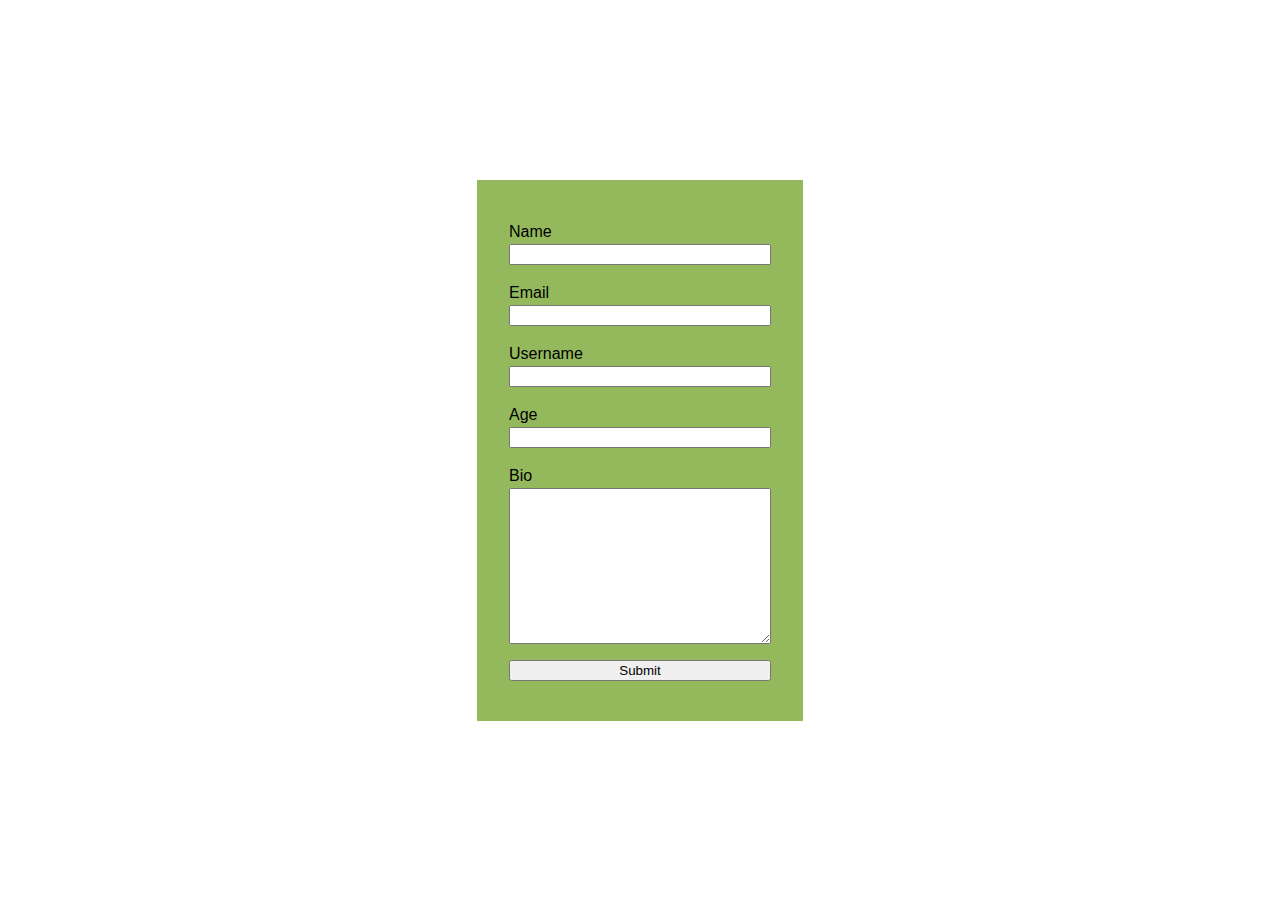
<file: block-BNaaep/contact.html>
<!DOCTYPE html>
<html lang="en">
<head>
    <meta charset="UTF-8">
    <meta http-equiv="X-UA-Compatible" content="IE=edge">
    <meta name="viewport" content="width=device-width, initial-scale=1.0">
    <title>Contact Us</title>
    <link rel="stylesheet" href="./assets/stylesheets/main.css">
</head>
<body>
    <main class="contact">
        <div class="container">
            <form action="/contact" method="POST">
                <div>
                    Name
                    <input type="text" name="name">
                </div>
                <div>
                    Email
                    <input type="email" name="email" id="">
                </div>
                <div>
                    Username
                    <input type="text" name="username" id="">
                </div>
                <div>
                    Age
                    <input type="number" name="age" id="">
                </div>
                <div>
                    Bio
                    <textarea name="bio" id="" cols="30" rows="10"></textarea>
                </div>
                <div>
                    <input type="submit" value="Submit">
                </div>
            </form>
        </div>
    </main>
    
</body>
</html>
</file>
<file: block-BNaaep/assets/stylesheets/main.css>
/* http://meyerweb.com/eric/tools/css/reset/ 
   v2.0 | 20110126
   License: none (public domain)
*/
html, body, div, span, applet, object, iframe,
h1, h2, h3, h4, h5, h6, p, blockquote, pre,
a, abbr, acronym, address, big, cite, code,
del, dfn, em, img, ins, kbd, q, s, samp,
small, strike, strong, sub, sup, tt, var,
b, u, i, center,
dl, dt, dd, ol, ul, li,
fieldset, form, label, legend,
table, caption, tbody, tfoot, thead, tr, th, td,
article, aside, canvas, details, embed,
figure, figcaption, footer, header, hgroup,
menu, nav, output, ruby, section, summary,
time, mark, audio, video {
  margin: 0;
  padding: 0;
  border: 0;
  font-size: 100%;
  font: inherit;
  vertical-align: baseline;
}

/* HTML5 display-role reset for older browsers */
article, aside, details, figcaption, figure,
footer, header, hgroup, menu, nav, section {
  display: block;
}

body {
  line-height: 1;
}

ol, ul {
  list-style: none;
}

blockquote, q {
  quotes: none;
}

blockquote:before, blockquote:after,
q:before, q:after {
  content: '';
  content: none;
}

table {
  border-collapse: collapse;
  border-spacing: 0;
}

* {
  -webkit-box-sizing: border-box;
          box-sizing: border-box;
}

body {
  font-family: 'Roboto', sans-serif;
  font-size: 16px;
  line-height: 1.5;
}

.container {
  max-width: 1159px;
  margin: 0 auto;
}

.header .container {
  display: -webkit-box;
  display: -ms-flexbox;
  display: flex;
  -webkit-box-pack: center;
      -ms-flex-pack: center;
          justify-content: center;
}

.header h1 {
  text-transform: uppercase;
  font-size: 1.25rem;
  font-weight: 600;
}

.hero .members ul {
  display: -webkit-box;
  display: -ms-flexbox;
  display: flex;
  -ms-flex-pack: distribute;
      justify-content: space-around;
  -webkit-box-align: center;
      -ms-flex-align: center;
          align-items: center;
}

.hero .members ul li {
  display: -webkit-box;
  display: -ms-flexbox;
  display: flex;
  -webkit-box-orient: vertical;
  -webkit-box-direction: normal;
      -ms-flex-direction: column;
          flex-direction: column;
  -webkit-box-align: center;
      -ms-flex-align: center;
          align-items: center;
}

.hero .introduction {
  display: -webkit-box;
  display: -ms-flexbox;
  display: flex;
  -webkit-box-orient: vertical;
  -webkit-box-direction: normal;
      -ms-flex-direction: column;
          flex-direction: column;
  -webkit-box-pack: center;
      -ms-flex-pack: center;
          justify-content: center;
  -webkit-box-align: center;
      -ms-flex-align: center;
          align-items: center;
  padding: 2rem 0;
}

.hero .introduction p {
  font-weight: 500;
  padding-top: 1rem;
}

.about .address {
  display: -webkit-box;
  display: -ms-flexbox;
  display: flex;
  padding: 0.5rem 0;
}

.about .address p {
  margin-left: 0.4rem;
}

.about .btn-row {
  padding-bottom: 0.5rem;
}

.about .btn-row i {
  margin-left: 0.5rem;
}

.about .personal-info {
  border-bottom: 1px solid gray;
}

.about-me p {
  padding: 1rem 0;
}

.about-me .regards {
  display: -webkit-box;
  display: -ms-flexbox;
  display: flex;
  -webkit-box-orient: vertical;
  -webkit-box-direction: normal;
      -ms-flex-direction: column;
          flex-direction: column;
}

.contact .container {
  display: -webkit-box;
  display: -ms-flexbox;
  display: flex;
  -webkit-box-pack: center;
      -ms-flex-pack: center;
          justify-content: center;
  -webkit-box-align: center;
      -ms-flex-align: center;
          align-items: center;
  height: 100vh;
}

.contact .container form {
  padding: 2rem;
  background-color: #94b95d;
}

.contact .container form > * {
  display: -webkit-box;
  display: -ms-flexbox;
  display: flex;
  -webkit-box-orient: vertical;
  -webkit-box-direction: normal;
      -ms-flex-direction: column;
          flex-direction: column;
  padding: 0.5rem 0;
}
/*# sourceMappingURL=main.css.map */
</file>
